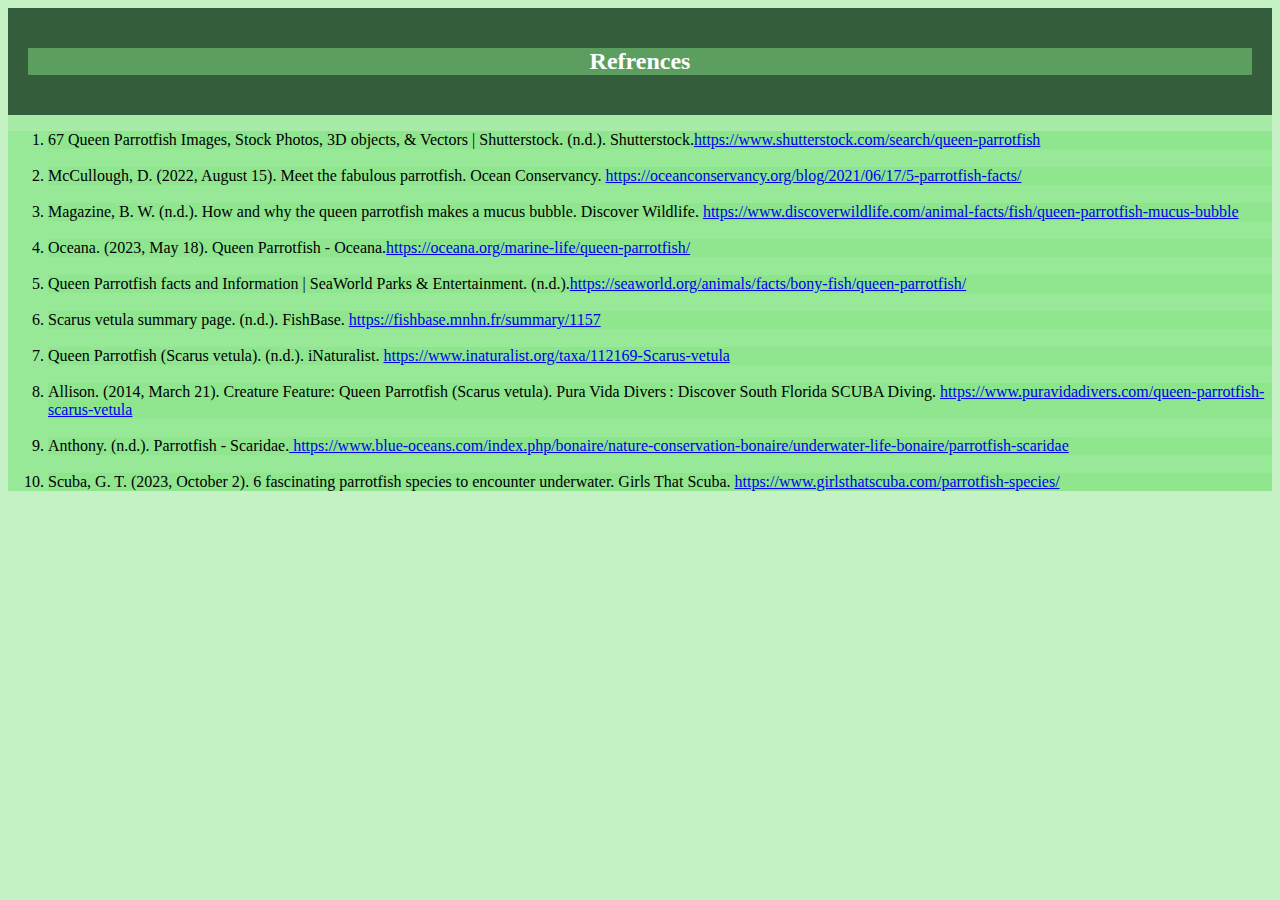
<file: Honesty.html>
<!DOCTYPE html>
<html>
    <head>
        <title>
            Refrences
        </title>
        <style> header {text-align: center;padding: 20px;background-color:rgb(52, 93, 60);color: white; }
        *{background-color: rgba(134, 229, 134, 0.481);}
        </style>
    </head>
    
    <body>
        <header><h2>Refrences</h2></header>
        <ol>
            <li>67 Queen Parrotfish Images, Stock Photos, 3D objects, & Vectors | Shutterstock. (n.d.). Shutterstock.<a href="https://www.shutterstock.com/search/queen-parrotfish">https://www.shutterstock.com/search/queen-parrotfish</a></li><br>
            <li>McCullough, D. (2022, August 15). Meet the fabulous parrotfish. Ocean Conservancy. <a href="https://oceanconservancy.org/blog/2021/06/17/5-parrotfish-facts/">https://oceanconservancy.org/blog/2021/06/17/5-parrotfish-facts/</a></li><br>
            <li>Magazine, B. W. (n.d.). How and why the queen parrotfish makes a mucus bubble. Discover Wildlife. <a href="https://www.discoverwildlife.com/animal-facts/fish/queen-parrotfish-mucus-bubble">https://www.discoverwildlife.com/animal-facts/fish/queen-parrotfish-mucus-bubble</a></li><br>
            <li>Oceana. (2023, May 18). Queen Parrotfish - Oceana.<a href=" https://oceana.org/marine-life/queen-parrotfish/">https://oceana.org/marine-life/queen-parrotfish/</a></li><br>
            <li>Queen Parrotfish facts and Information | SeaWorld Parks & Entertainment. (n.d.).<a href=" https://seaworld.org/animals/facts/bony-fish/queen-parrotfish/">https://seaworld.org/animals/facts/bony-fish/queen-parrotfish/</a></li><br>
            <li>Scarus vetula summary page. (n.d.). FishBase. <a href="https://fishbase.mnhn.fr/summary/1157">https://fishbase.mnhn.fr/summary/1157</a></li><br>
            <li>Queen Parrotfish (Scarus vetula). (n.d.). iNaturalist. <a href="https://www.inaturalist.org/taxa/112169-Scarus-vetula">https://www.inaturalist.org/taxa/112169-Scarus-vetula</a></li><br>
            <li>Allison. (2014, March 21). Creature Feature: Queen Parrotfish (Scarus vetula). Pura Vida Divers : Discover South Florida SCUBA Diving. <a href="https://www.puravidadivers.com/queen-parrotfish-scarus-vetula">https://www.puravidadivers.com/queen-parrotfish-scarus-vetula</a></li><br>
            <li>Anthony. (n.d.). Parrotfish - Scaridae.<a href=" https://www.blue-oceans.com/index.php/bonaire/nature-conservation-bonaire/underwater-life-bonaire/parrotfish-scaridae"> https://www.blue-oceans.com/index.php/bonaire/nature-conservation-bonaire/underwater-life-bonaire/parrotfish-scaridae</a></li><br>
            <li>Scuba, G. T. (2023, October 2). 6 fascinating parrotfish species to encounter underwater. Girls That Scuba. <a href="https://www.girlsthatscuba.com/parrotfish-species/">https://www.girlsthatscuba.com/parrotfish-species/</a></li>
        </ol>
    </body>
</html>
</file>
